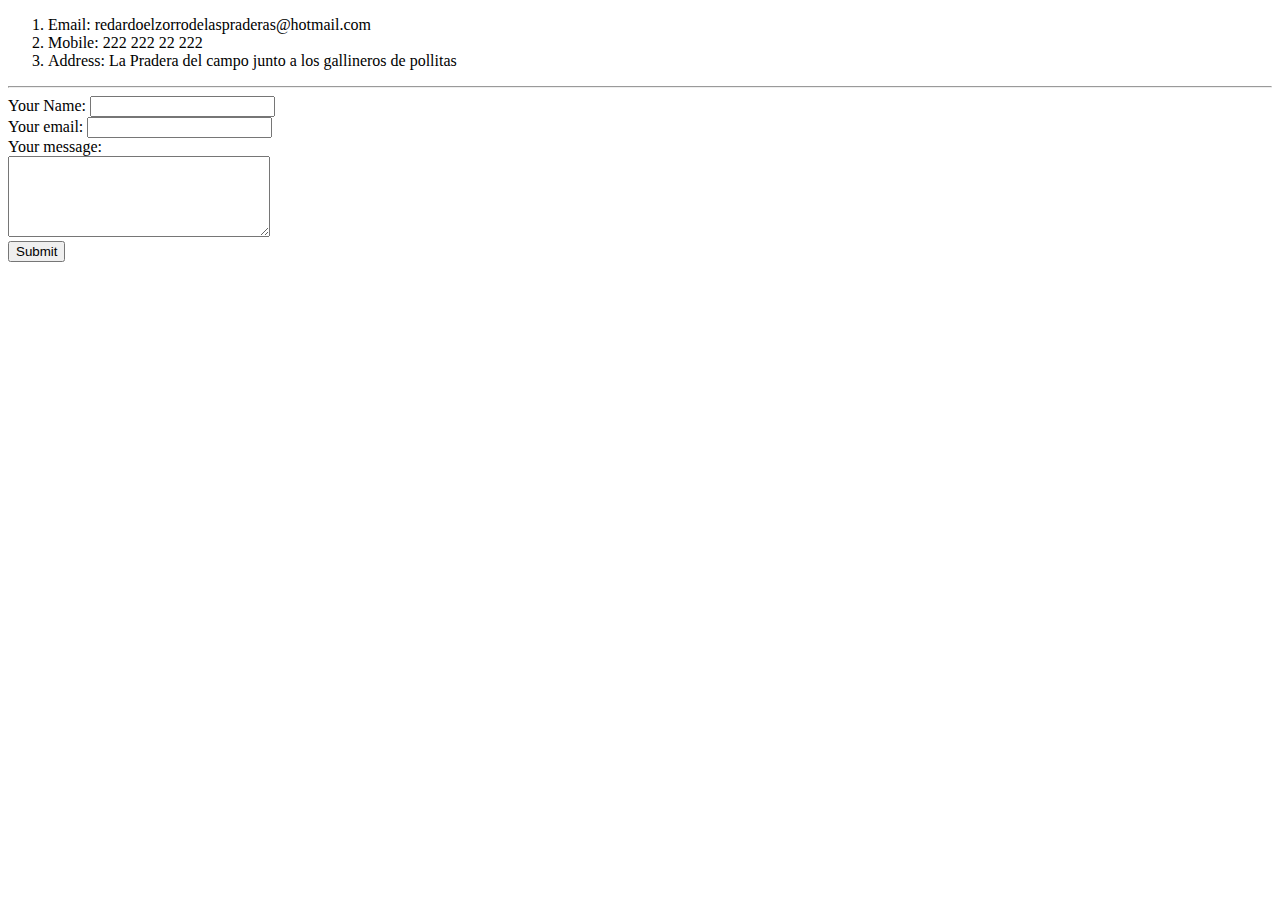
<file: contact.html>
<!DOCTYPE html>
<html lang="en" dir="ltr">
  <head>
    <meta charset="utf-8">
    <title></title>
  </head>
  <body>
  <ol>
    <li>Email: redardoelzorrodelaspraderas@hotmail.com</li>
    <li>Mobile: 222 222 22 222</li>
    <li>Address: La Pradera del campo junto a los gallineros de pollitas</li>
  </ol>
  <hr>

  <form  action="mailto:xdac23@gmail.com" method="post" enctype="text/plain">
    <label>Your Name:</label>
    <input type="text" name="Name: " value=""><br>
    <label for="">Your email:</label>
    <input type="email" name="EMail: " value=""><br>
    <label for="">Your message:</label><br>
    <textarea name="Message: " rows="5" cols="30"></textarea><br>
    <input type="submit" name="">
  </form>
  </body>
</html>
</file>
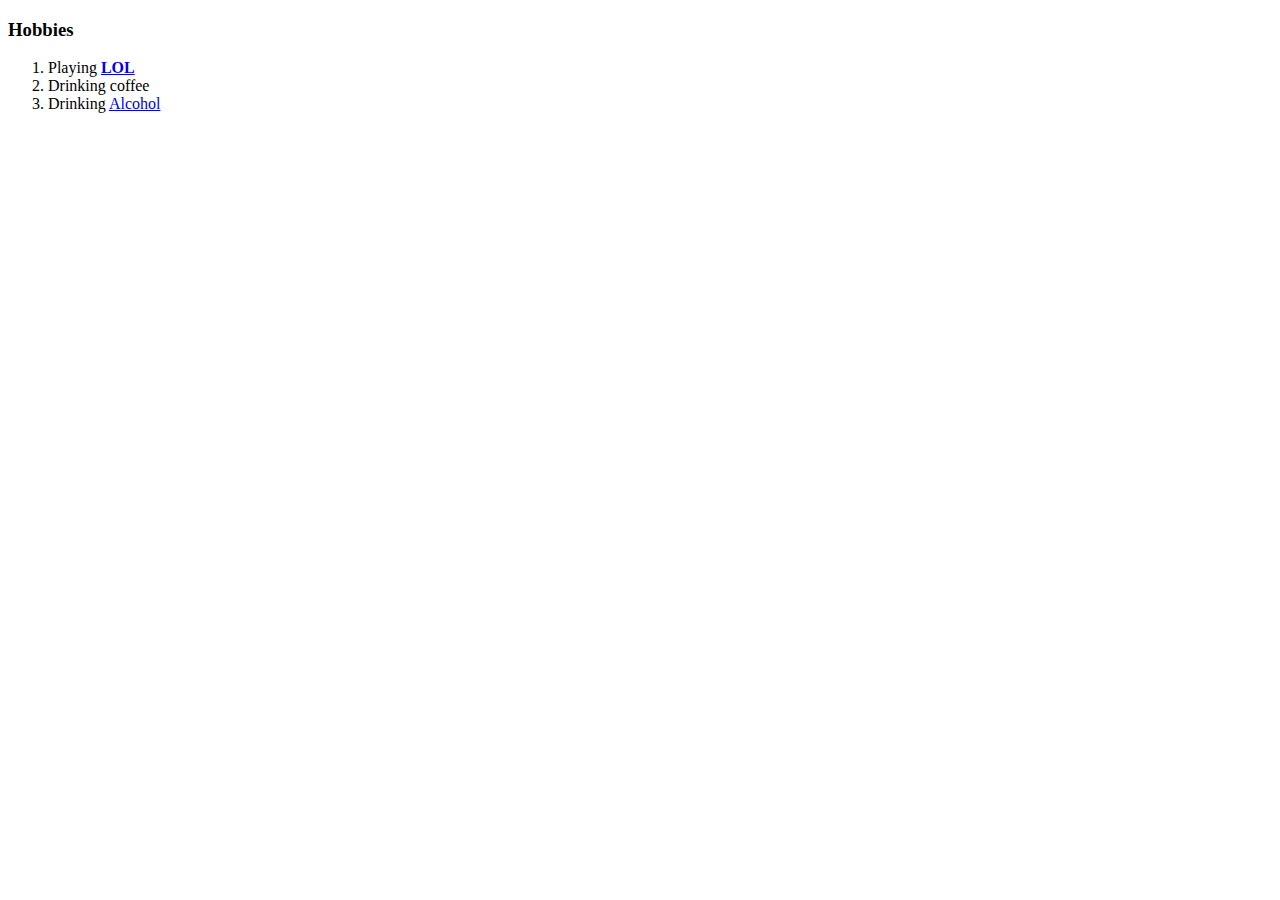
<file: hobbies.html>
<!DOCTYPE html>
<html lang="en" dir="ltr">
  <head>
    <meta charset="utf-8">
    <title></title>
  </head>
  <body>
    <h3>Hobbies</h3>
    <ol>
      <li>Playing <a href="https://euw.leagueoflegends.com/es-es/"><strong>LOL</strong></a></li>
      <li>Drinking coffee</li>
      <li>Drinking <a href="https://www.google.com/search?q=beer&sxsrf=ALeKk00pBjZQucQCKXdUhGvUUoqMtKehrw:1589652445287&source=lnms&tbm=isch&sa=X&ved=2ahUKEwjy2cTq_LjpAhVDiqwKHbSXAxIQ_AUoAXoECBUQAw&biw=1920&bih=947">
          Alcohol</a></li>
    </ol>
  </body>
</html>
</file>
